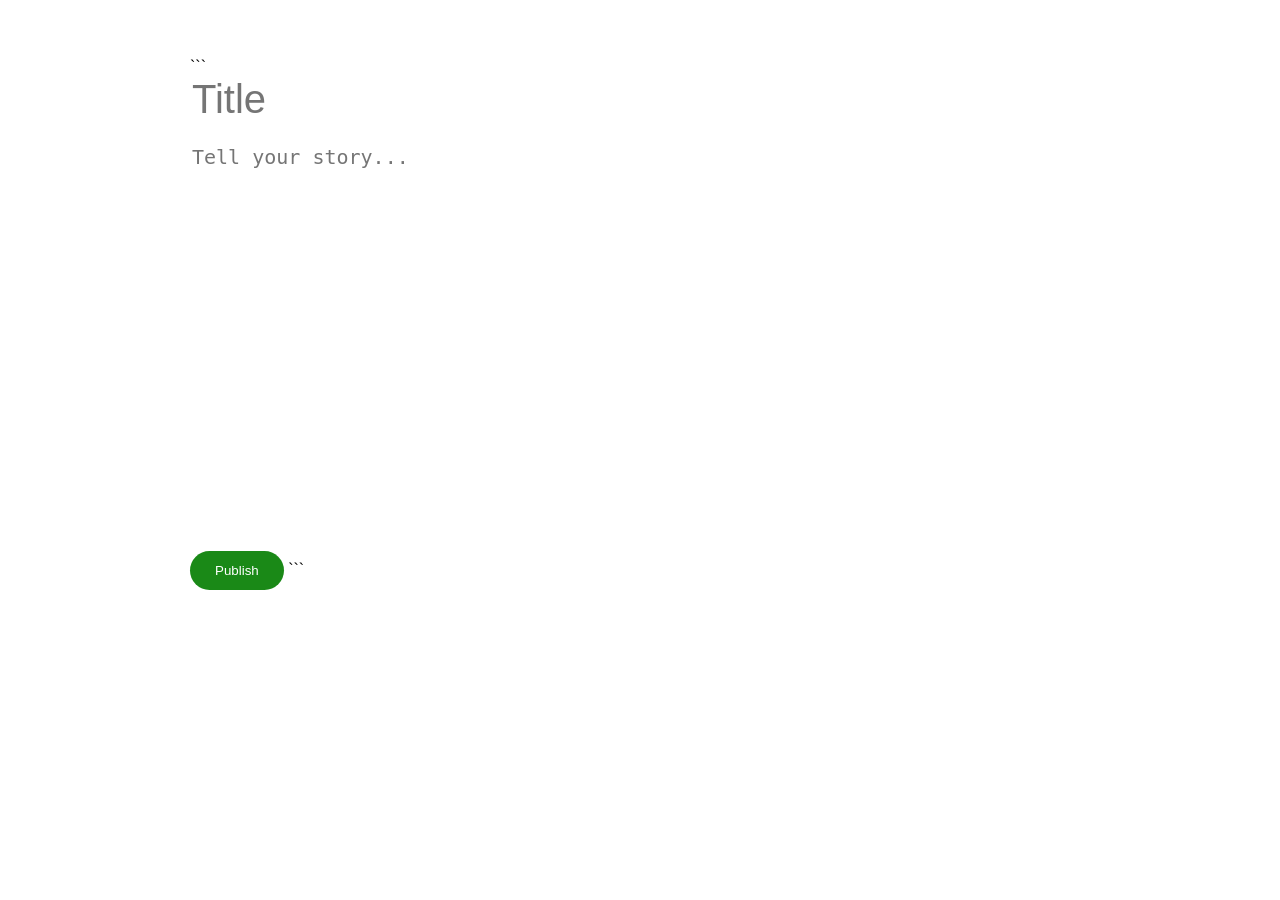
<file: write.html>
<!DOCTYPE html>

<html>
<head>
    <title>Write Story</title>
    <link rel="stylesheet" href="write.css">
</head>
<body>

<div class="editor">

```
<input type="text"
       id="title"
       placeholder="Title">

<textarea id="content"
          placeholder="Tell your story..."></textarea>

<button onclick="publishPost()">
    Publish
</button>
```

</div>

<script src="write.js"></script>

</body>
</html>
</file>
<file: write.css>
body{
font-family:Inter,sans-serif;
padding:50px;
}

.editor{
max-width:900px;
margin:auto;
}

#title{
width:100%;
font-size:40px;
border:none;
outline:none;
margin-bottom:20px;
}

#content{
width:100%;
height:400px;
border:none;
outline:none;
font-size:20px;
resize:none;
}

button{
padding:12px 25px;
background:#1a8917;
color:white;
border:none;
border-radius:25px;
cursor:pointer;
}
</file>
